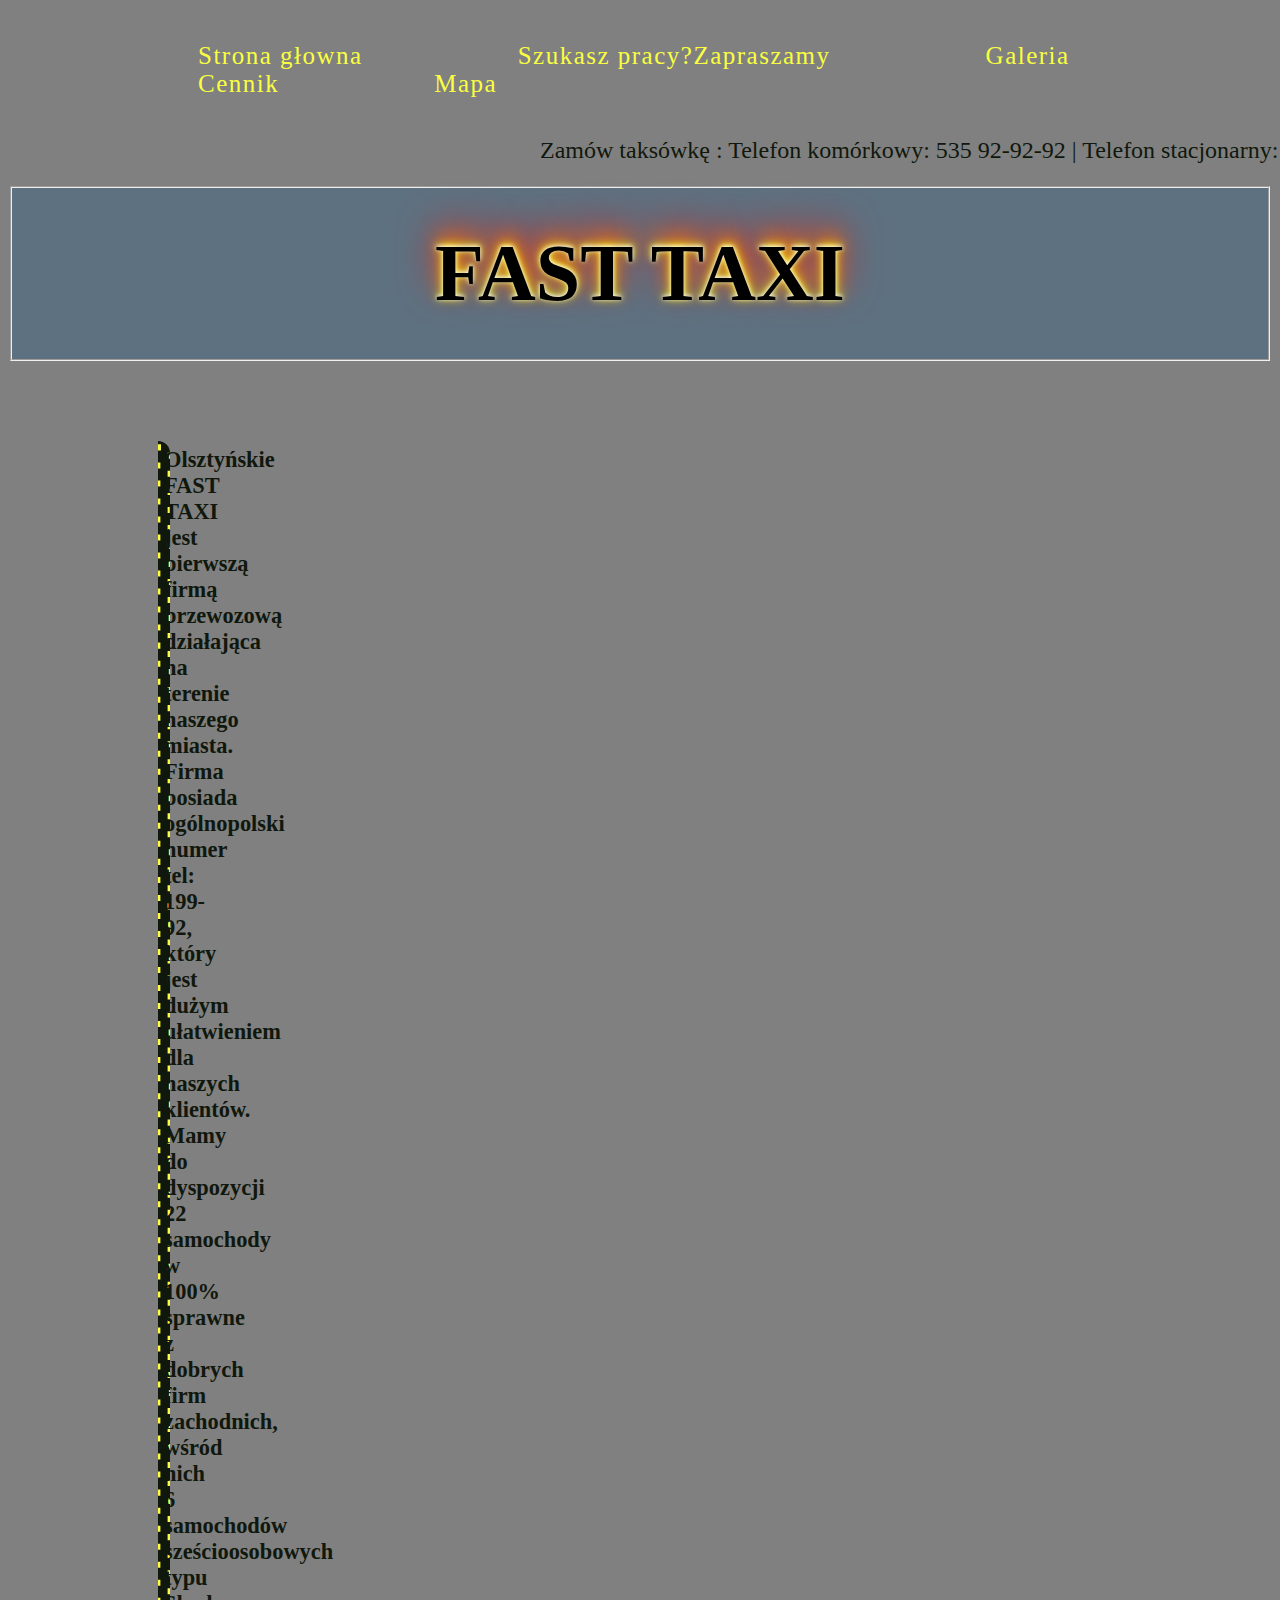
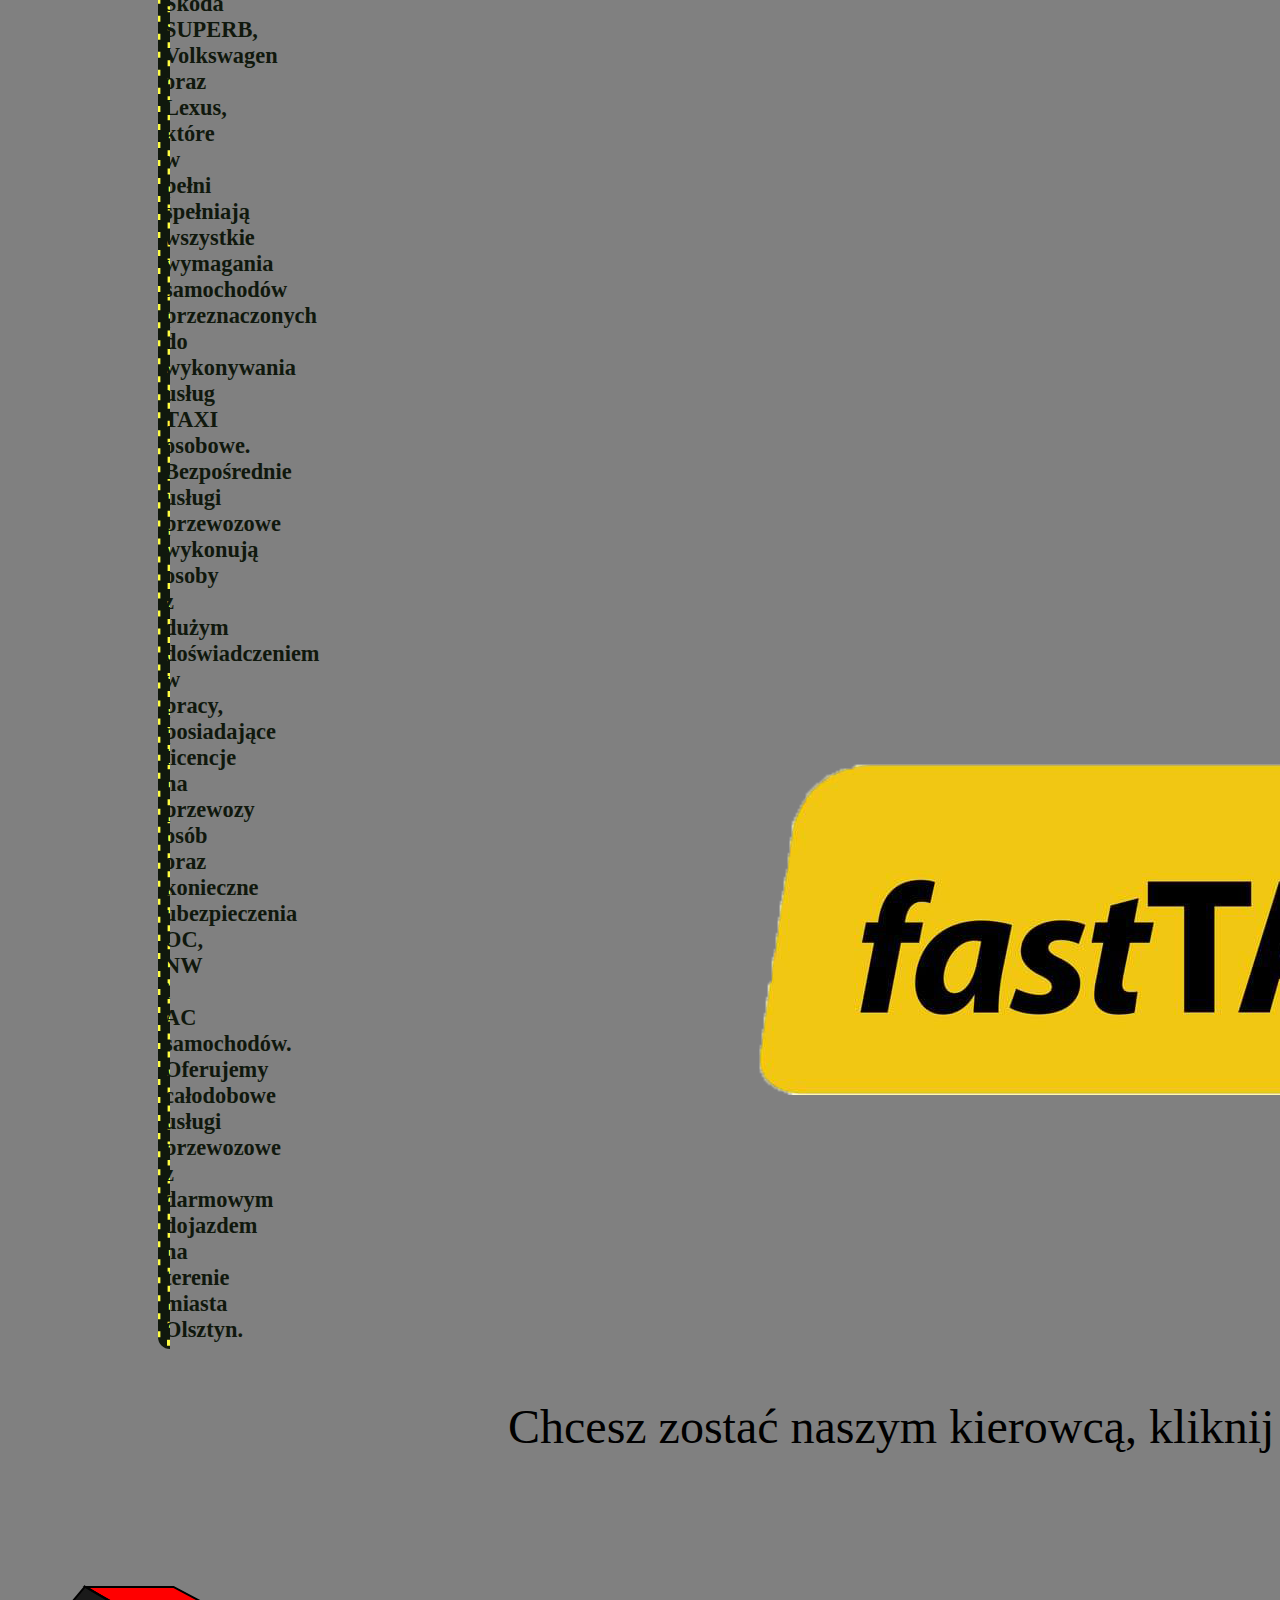
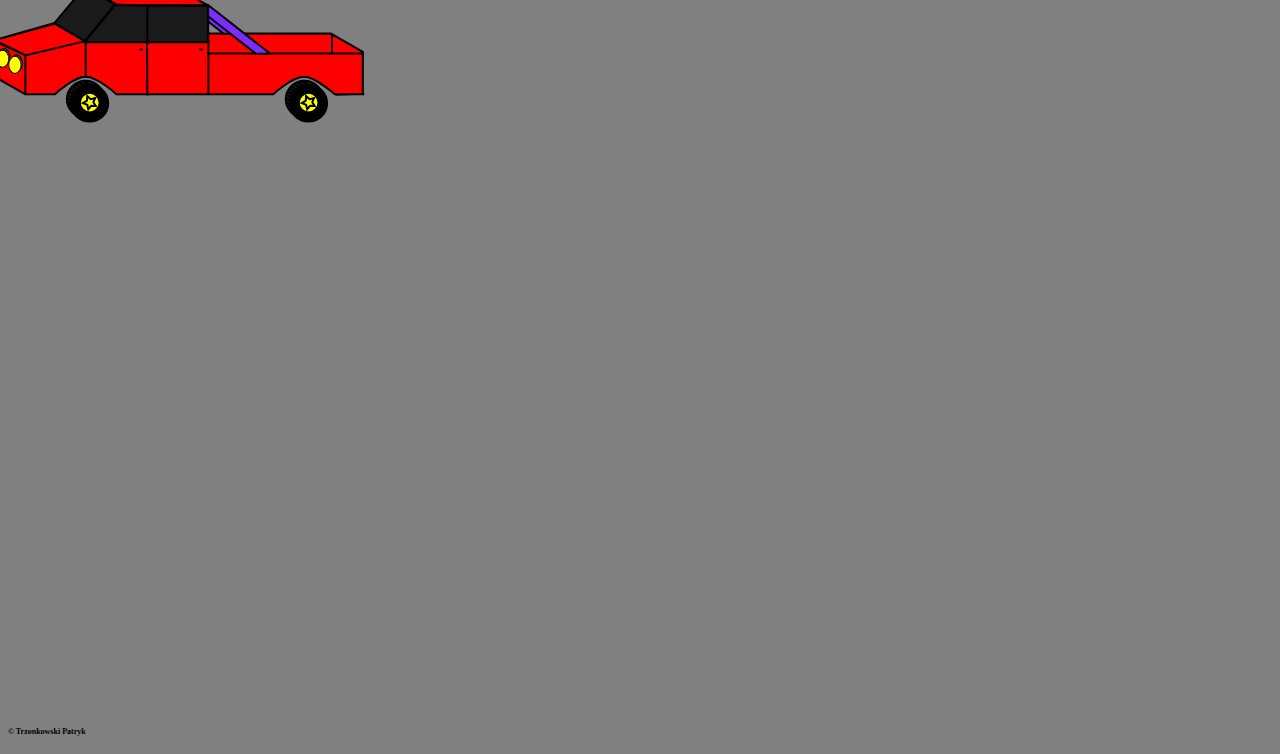
<file: index.html>
<!DOCTYPE html>
<html lang="en">
<head>

    <meta charset="UTF-8">
    <title>Fast Taxi - Najlepsza taxi w mieście</title>
    <link rel="stylesheet" href="styles.css">
    <script src="formularz.html"></script>
    <script src="Galeria.html"></script>
    <script src="Cennik.html"></script>
    <script src="index.html"></script>
    <script src="Mapa.html"></script>
    <br>


    <ul>
        <li class="menu"><a href="index.html">Strona głowna</a></li>
        <li class="menu"><a href="formularz.html">Szukasz pracy?Zapraszamy</a></li>
        <li class="menu"><a href="Galeria.html">Galeria</a></li>
        <li class="menu"><a href="Cennik.html">Cennik</a></li>
        <li class="menu"><a href="Mapa.html">Mapa</a></li>
    </ul>



    <div id="blok1">
        <p>Zamów taksówkę : Telefon komórkowy:
            <span>535 92-92-92   |  Telefon stacjonarny: <span>89 533-00-30</span></span>
        </p>
    </div>

    <fieldset><h3>
        FAST TAXI
    </h3></fieldset>

    <h4>
        Olsztyńskie FAST TAXI jest pierwszą firmą przewozową działająca na terenie naszego miasta.
        Firma posiada ogólnopolski numer tel: 199-92, który jest dużym ułatwieniem dla naszych klientów.
        Mamy do dyspozycji 22 samochody w 100% sprawne z dobrych firm zachodnich, wśród nich 6 samochodów
        sześcioosobowych typu Skoda SUPERB, Volkswagen oraz Lexus, które w pełni spełniają wszystkie wymagania samochodów
        przeznaczonych do wykonywania usług TAXI osobowe.
        Bezpośrednie usługi przewozowe wykonują osoby z dużym doświadczeniem w pracy, posiadające licencje na przewozy
        osób oraz konieczne ubezpieczenia OC, NW i AC samochodów.
        Oferujemy całodobowe usługi przewozowe z darmowym dojazdem na terenie miasta Olsztyn.
    </h4>

    <figure1>
        <img src="75392690_404927683721319_5792797824349372416_n.png"  alt="Logo">
    </figure1>

    <h8>
        Chcesz zostać naszym kierowcą, kliknij auto powyżej
    </h8>

    <a href="formularz.html">
        <svg xmlns="http://www.w3.org/2000/svg" id="svg2" viewBox="0 0 515.35 212.17" version="1.1" class="svg-image">
            <g id="layer1" transform="translate(-153.38 -338.96)">
                <g id="g3198" stroke="#000" transform="translate(6.0603 -112.26)">
                    <path id="path3302" stroke-width="1px" fill="#f00"
                          d="m169.79 539.55 76.691-20.392 39.011-47.877 113.7-0.48186 43.673 23.534 1.7439 36.794 158.29 0.4433 40.784 23.938-0.6701 53.64-34.351 1.3299-32.361-22.608-8.8661-1.3299-14.629 3.5464-15.959 11.083-8.4228 8.4228h-203.03l-9.7527-8.4228-12.412-8.4228-11.526-6.2062h-11.526l-10.196 4.433-19.062 12.856-4.433 5.3196-37.681 0.44331-40.784-23.052 1.7732-46.99z"/>
                    <g id="g4637">
                        <path id="path2905" fill-rule="evenodd" fill="#1a1a1a"
                              transform="matrix(2.5859 0 0 2.5575 -241.31 -865.11)"
                              d="m213.16 578.92c0 5.134-4.1619 9.2959-9.2959 9.2959s-9.2959-4.1619-9.2959-9.2959 4.1619-9.2959 9.2959-9.2959 9.2959 4.1619 9.2959 9.2959z"/>
                        <path id="path2903" fill-rule="evenodd" transform="matrix(2.5859 0 0 2.5575 -236.14 -859.99)"
                              d="m213.16 578.92c0 5.134-4.1619 9.2959-9.2959 9.2959s-9.2959-4.1619-9.2959-9.2959 4.1619-9.2959 9.2959-9.2959 9.2959 4.1619 9.2959 9.2959z"/>
                        <path id="path2913" stroke-width="2.5717px" fill="#999" d="m266.7 622.12-4.8626-3.1741"/>
                        <path id="path2915" stroke-width="2.5717px" fill="#999" d="m266.7 617.01-4.8626-3.1741"/>
                        <path id="path2930" stroke-width="2.5717px" fill="#999" d="m268.17 612.74-4.8626-3.1741"/>
                        <path id="path2932" stroke-width="2.5717px" fill="#999" d="m269.55 608.68-4.8626-3.1741"/>
                        <path id="path2934" stroke-width="2.5717px" fill="#999" d="m271.59 605.2-4.8626-3.1741"/>
                        <path id="path2936" stroke-width="2.5405px" fill="#999" d="m274.33 602.14-4.6994-3.2052"/>
                        <path id="path2938" stroke-width="2.8109px" fill="#999" d="m278.28 599.68-5.1084-3.6096"/>
                        <path id="path2940" stroke-width="3.233px" fill="#999" d="m283.46 597.74-5.8755-4.1516"/>
                        <path id="path2952" stroke-width="3.7643px" fill="#999" d="m289.73 596.79-6.2892-5.2583"/>
                        <path id="path2968" fill-rule="evenodd" fill="#ff0"
                              transform="matrix(2.5859 0 0 2.5575 -227.05 -872.3)"
                              d="m205.38 583.49c0 2.721-2.2058 4.9268-4.9267 4.9268-2.721 0-4.9267-2.2058-4.9267-4.9268s2.2058-4.9267 4.9267-4.9267c2.721 0 4.9267 2.2058 4.9267 4.9267z"/>
                        <path id="path2970"
                              d="m181.65 581.09-2.2998-0.20181-1.47 1.7801-0.51874-2.2496-2.1472-0.848 1.9792-1.1885 0.14296-2.3042 1.742 1.5151 2.2356-0.57607-0.90261 2.1249z"
                              transform="matrix(2.5859 0 0 2.5575 -170.55 -861.72)" fill="#ff0" fill-rule="evenodd"/>
                    </g>
                    <g id="g3684" stroke-linejoin="round" transform="translate(0,112)" fill-rule="evenodd">
                        <path id="path3660" transform="matrix(.96888 0 0 1.37 5.3724 -162.91)" fill="#333"
                              d="m189.25 446.91c0 4.4624-3.6175 8.0799-8.0799 8.0799s-8.0799-3.6175-8.0799-8.0799 3.6175-8.0799 8.0799-8.0799 8.0799 3.6175 8.0799 8.0799z"/>
                        <path id="path3668" transform="matrix(.96888 0 0 1.37 3.3724 -160.91)" fill="#ff0"
                              d="m189.25 446.91c0 4.4624-3.6175 8.0799-8.0799 8.0799s-8.0799-3.6175-8.0799-8.0799 3.6175-8.0799 8.0799-8.0799 8.0799 3.6175 8.0799 8.0799z"/>
                    </g>
                    <g id="g3694" stroke-linejoin="round" transform="translate(16,120)" fill-rule="evenodd">
                        <path id="path3696" transform="matrix(.96888 0 0 1.37 5.3724 -162.91)" fill="#333"
                              d="m189.25 446.91c0 4.4624-3.6175 8.0799-8.0799 8.0799s-8.0799-3.6175-8.0799-8.0799 3.6175-8.0799 8.0799-8.0799 8.0799 3.6175 8.0799 8.0799z"/>
                        <path id="path3698" transform="matrix(.96888 0 0 1.37 3.3724 -160.91)" fill="#ff0"
                              d="m189.25 446.91c0 4.4624-3.6175 8.0799-8.0799 8.0799s-8.0799-3.6175-8.0799-8.0799 3.6175-8.0799 8.0799-8.0799 8.0799 3.6175 8.0799 8.0799z"/>
                    </g>
                    <path id="path2842" stroke-width="2.5717px" fill="none" d="m643.05 609.16v-55.541"/>
                    <path id="path2844" stroke-width="2.5717px" fill="none" d="m603.37 530.96v24.85"/>
                    <path id="path2830" stroke-width="2.5717px" fill="none" d="m286.1 541.26v45.311"/>
                    <path id="path2828" stroke-width="2.5717px" fill-rule="evenodd" fill="#fff"
                          d="m286.1 541.26h157.05"/>
                    <path id="path2818" stroke-width="2.5717px" fill="none"
                          d="m644.95 609.23h-37.976s-24.404-22.655-39.675-22.655-39.675 22.655-39.675 22.655h-201.85s-24.404-22.655-39.675-22.655-39.675 22.655-39.675 22.655h-37.976v-50.161l-39.675-18.265v45.771l39.675 22.655"/>
                    <path id="path2824" stroke-width="2.5717px" fill-rule="evenodd" fill="#fff"
                          d="m444.12 539.07v70.161"/>
                    <path id="path2832" stroke-width="2.5717px" fill-rule="evenodd" fill="#fff"
                          d="m365.13 540.49 0.32186 70.207"/>
                    <path id="path2834" stroke-width="2.5717px" fill="none" d="m355.11 551.49h4.4388"/>
                    <path id="path2836" stroke-width="2.5717px" fill="none" d="m432.68 551.49h4.4388"/>
                    <path id="path2838" stroke-width="2.5717px" fill="none" d="m444.8 556.61h198.38"/>
                    <path id="path2840" stroke-width="2.5717px" fill="none" d="m444.8 531.03h157l41.374 23.626"/>
                    <g id="g4613" stroke-width="2.5717" fill="#7f2aff" fill-rule="evenodd">
                        <path id="path2874" d="m417.72 495.09 46.25 36.25h16.469v-1.4375l-44.094-34.562-18.625-0.25z"/>
                        <path id="rect2851"
                              d="m442.47 494.25v13.347l62.87 49.312h16.485v-1.4386l-78.142-61.221h-1.2121z"/>
                    </g>
                    <path id="path2897" stroke-width="2.5717px" fill="none" d="m285.75 471.38 39.691 22.116"/>
                    <path id="path4556" stroke-width="2.572" fill="none"
                          d="m245.13 517.59-76.485 21.942 40.75 19.435 75.858-18.181-40.123-23.196z"/>
                    <path id="path3782" stroke-width="2.572" fill="#1a1a1a"
                          d="m285.13 470.58-39.496 47.019 39.496 23.196 38.954-47.884-38.954-22.332z"/>
                    <path id="path4558" stroke-width="2.572" fill="#1a1a1a"
                          d="m324.12 493.53-39.259 48.63h81.5l0.11922-47.139-42.36-1.491z"/>
                    <path id="path4617" stroke-width="2.572" fill="#1a1a1a"
                          d="m365.5 494.4v47.766h78.366v-47.139l-78.366-0.62692z"/>
                    <g id="g4652" transform="translate(282)">
                        <path id="path4654" fill-rule="evenodd" fill="#1a1a1a"
                              transform="matrix(2.5859 0 0 2.5575 -241.31 -865.11)"
                              d="m213.16 578.92c0 5.134-4.1619 9.2959-9.2959 9.2959s-9.2959-4.1619-9.2959-9.2959 4.1619-9.2959 9.2959-9.2959 9.2959 4.1619 9.2959 9.2959z"/>
                        <path id="path4656" fill-rule="evenodd" transform="matrix(2.5859 0 0 2.5575 -236.14 -859.99)"
                              d="m213.16 578.92c0 5.134-4.1619 9.2959-9.2959 9.2959s-9.2959-4.1619-9.2959-9.2959 4.1619-9.2959 9.2959-9.2959 9.2959 4.1619 9.2959 9.2959z"/>
                        <path id="path4658" stroke-width="2.5717px" fill="#999" d="m266.7 622.12-4.8626-3.1741"/>
                        <path id="path4660" stroke-width="2.5717px" fill="#999" d="m266.7 617.01-4.8626-3.1741"/>
                        <path id="path4662" stroke-width="2.5717px" fill="#999" d="m268.17 612.74-4.8626-3.1741"/>
                        <path id="path4664" stroke-width="2.5717px" fill="#999" d="m269.55 608.68-4.8626-3.1741"/>
                        <path id="path4666" stroke-width="2.5717px" fill="#999" d="m271.59 605.2-4.8626-3.1741"/>
                        <path id="path4668" stroke-width="2.5405px" fill="#999" d="m274.33 602.14-4.6994-3.2052"/>
                        <path id="path4670" stroke-width="2.8109px" fill="#999" d="m278.28 599.68-5.1084-3.6096"/>
                        <path id="path4672" stroke-width="3.233px" fill="#999" d="m283.46 597.74-5.8755-4.1516"/>
                        <path id="path4674" stroke-width="3.7643px" fill="#999" d="m289.73 596.79-6.2892-5.2583"/>
                        <path id="path4676" fill-rule="evenodd" fill="#ff0"
                              transform="matrix(2.5859 0 0 2.5575 -227.05 -872.3)"
                              d="m205.38 583.49c0 2.721-2.2058 4.9268-4.9267 4.9268-2.721 0-4.9267-2.2058-4.9267-4.9268s2.2058-4.9267 4.9267-4.9267c2.721 0 4.9267 2.2058 4.9267 4.9267z"/>
                        <path id="path4678" fill-rule="evenodd" fill="#ff0"
                              transform="matrix(2.5859 0 0 2.5575 -170.55 -861.72)"
                              d="m181.65 581.09-2.2998-0.20181-1.47 1.7801-0.51874-2.2496-2.1472-0.848 1.9792-1.1885 0.14296-2.3042 1.742 1.5151 2.2356-0.57607-0.90261 2.1249z"/>
                    </g>
                    <path id="path3032" stroke-width="2.572" fill="none"
                          d="m286.48 470.83h112.64l44.823 23.776h-118.49l-38.976-23.776z"/>
                </g>
            </g>
        </svg>
    </a>

    <h6>
        © Trzonkowski Patryk
    </h6>



</head>
</file>
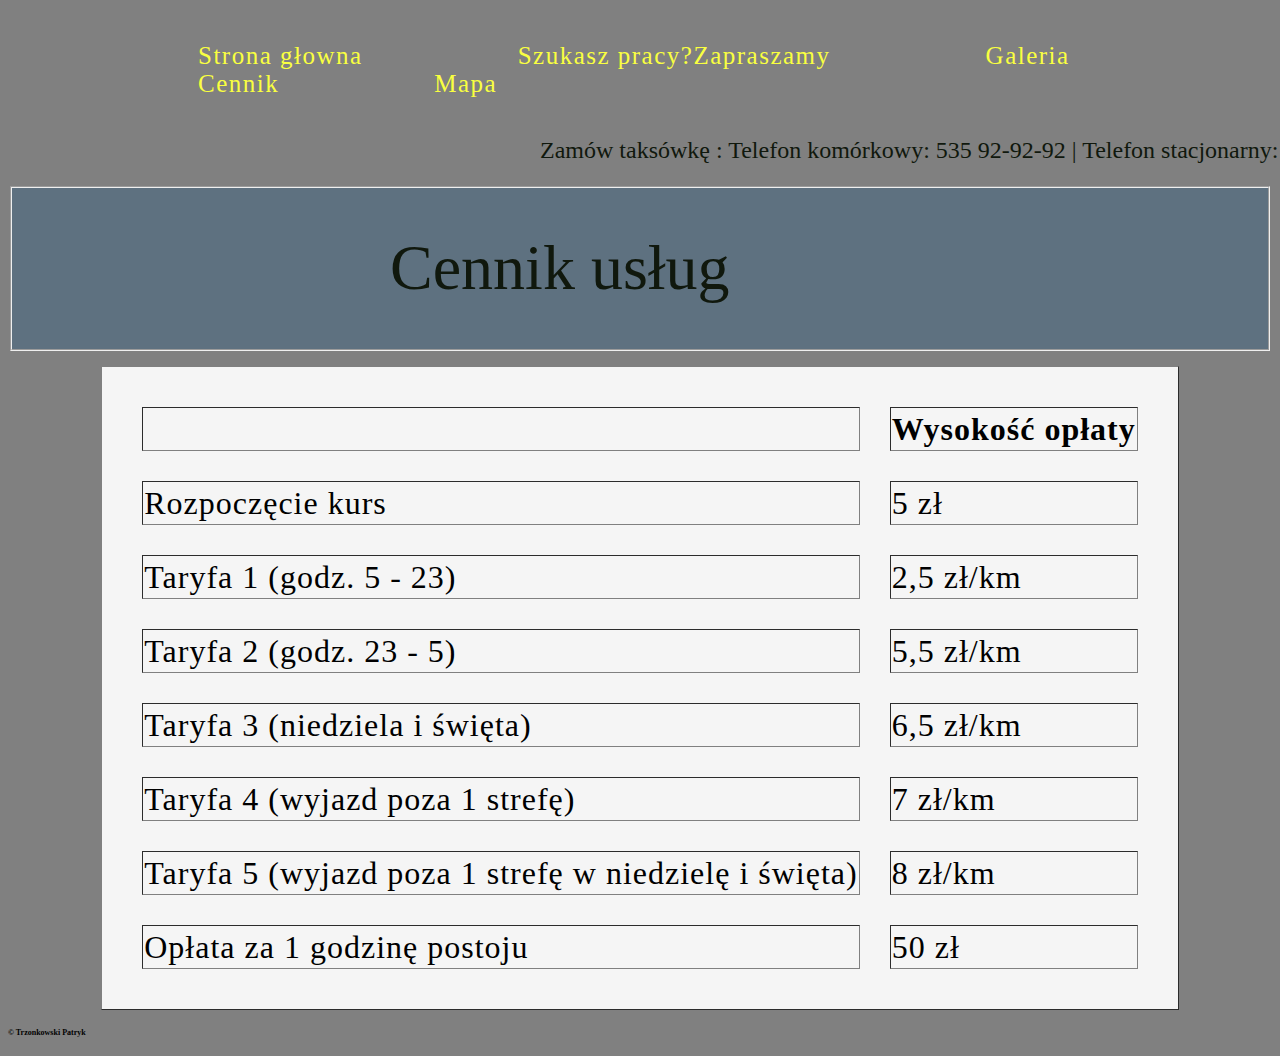
<file: Cennik.html>
<!DOCTYPE html>
<html lang="en">
<head>
    <meta charset="UTF-8">
    <title>Cennik usług</title>
    <link rel="stylesheet" href="styles.css">
</head>
<br>
<ul>
<li class="menu"><a href="index.html">Strona głowna</a></li>
<li class="menu"><a href="formularz.html">Szukasz pracy?Zapraszamy</a></li>
<li class="menu"><a href="Galeria.html">Galeria</a></li>
<li class="menu"><a href="Cennik.html">Cennik</a></li>
<li class="menu"><a href="Mapa.html">Mapa</a></li>
</ul>
<div id="blok1">
    <p>Zamów taksówkę : Telefon komórkowy:
        <span>535 92-92-92   |  Telefon stacjonarny: <span>89 533-00-30</span></span>
    </p>
</div>
<fieldset>
<div id="blok">
    <p>Cennik usług</p>
</div>
</fieldset>


<table border="1" style="margin: auto;">

    <thead>
    <tr>
        <th></th>
        <th>Wysokość opłaty</th>
    </tr>
    </thead>
    <tr>
        <td> Rozpoczęcie kurs</td>
        <td>5 zł</td>
    </tr>
    <tr>
        <td>Taryfa 1 (godz. 5 - 23)</td>
        <td>2,5 zł/km</td>
    </tr>
    <tr>
        <td>Taryfa 2 (godz. 23 - 5)</td>
        <td>5,5 zł/km</td>
    </tr>
    <tr>
        <td>Taryfa 3 (niedziela i święta)</td>
        <td>6,5 zł/km</td>
    </tr>
    <tr>
        <td>Taryfa 4 (wyjazd poza 1 strefę)</td>
        <td>7 zł/km</td>
    </tr>
    <tr>
        <td>Taryfa 5 (wyjazd poza 1 strefę w niedzielę i święta)</td>
        <td>8 zł/km</td>
    </tr>
    <tr>
        <td>Opłata za 1 godzinę postoju</td>
        <td>50 zł</td>
    </tr>
</table>

<h6>
    © Trzonkowski Patryk
</h6>


</html>
</file>
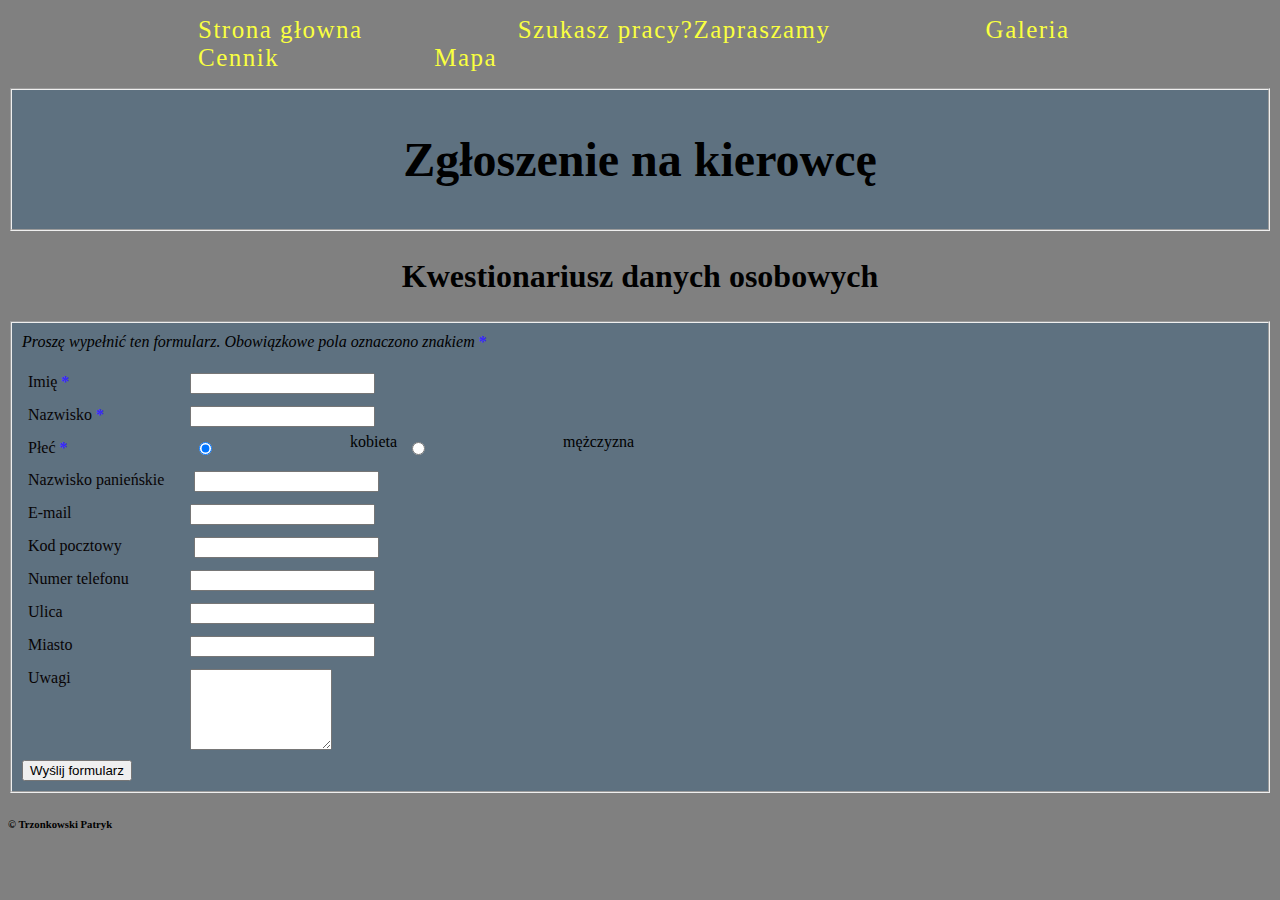
<file: formularz.html>
<!DOCTYPE html>
<html lang="en">
<head>
    <meta charset="UTF-8">
    <title>Formularz zgłoszeniowy</title>
    <link rel="stylesheet" href="form.css">
    <script src="Formularz.js"></script>

</head>
<body>
<ul>
<li class="menu"><a href="index.html">Strona głowna</a></li>
<li class="menu"><a href="formularz.html">Szukasz pracy?Zapraszamy</a></li>
<li class="menu"><a href="Galeria.html">Galeria</a></li>
<li class="menu"><a href="Cennik.html">Cennik</a></li>
<li class="menu"><a href="Mapa.html">Mapa</a></li>
</ul>

<fieldset>
<h1>Zgłoszenie na kierowcę</h1>
</fieldset>
<h2>Kwestionariusz danych osobowych</h2>
<form action="#" method="get">
    <fieldset name="dane_osobowe">
        <p><i>Proszę wypełnić ten formularz. Obowiązkowe pola oznaczono znakiem </i>
            <em>*</em></p>
        <label>Imię <em>*</em></label><label>
        <input type="text" name="f_imie"/>
    </label> <br/>
        <label>Nazwisko <em>*</em></label><label>
        <input type="text" name="f_nazwisko"/>
    </label> <br/>
        <label>Płeć <em>*</em></label>

        <label>
            <input name="f_plec" value="f_k" checked type="radio" onclick="showElement('NazwiskoPanieńskie');"/>
        </label>kobieta
        <label>
            <input name="f_plec" value="f_m" type="radio" onclick="hideElement('NazwiskoPanieńskie');"/>
        </label>mężczyzna <br/>
        <label>Nazwisko panieńskie</label>
        <span id="NazwiskoPanieńskie"><label>
<input type="text" name="f_nazwisko_p">
</label></span> <br/>

        <label>E-mail</label><label>
        <input type="email" name="f_email" />
    </label><br/>
        <b id="email" class="none"></b>
        <label>Kod pocztowy</label> <label>
        <input type="text" name="f_kod" onkeyup="checkZIPCodeRegEx(this);"/>
    </label>
        <b id="kod" class="none"></b>
        <br/>

        <label>Numer telefonu</label><label>
        <input type="text" name="f_numertelefonu"/>
    </label><br/>


        <label>Ulica</label><label>
        <input type="text" name="f_ulica"/>
    </label> <br/>
        <label>Miasto</label><label>
        <input type="text" name="f_miasto"/>
    </label> <br/>
        <label>Uwagi</label><label>
        <textarea rows="5" cols="15" name="uwagi"></textarea>
    </label> <br/>
        <input type="submit" name="submit" value="Wyślij formularz" onclick="validate(this.form);"/>
    </fieldset>

    <script type="text/javascript">
        function showElement(e) {
            document.getElementById(e).style.visibility = 'visible';
        }

        function hideElement(e) {
            document.getElementById(e).style.visibility = 'hidden';
        }
    </script>
</form>

<h6>
    © Trzonkowski Patryk
</h6>

</body>
</html>
</file>
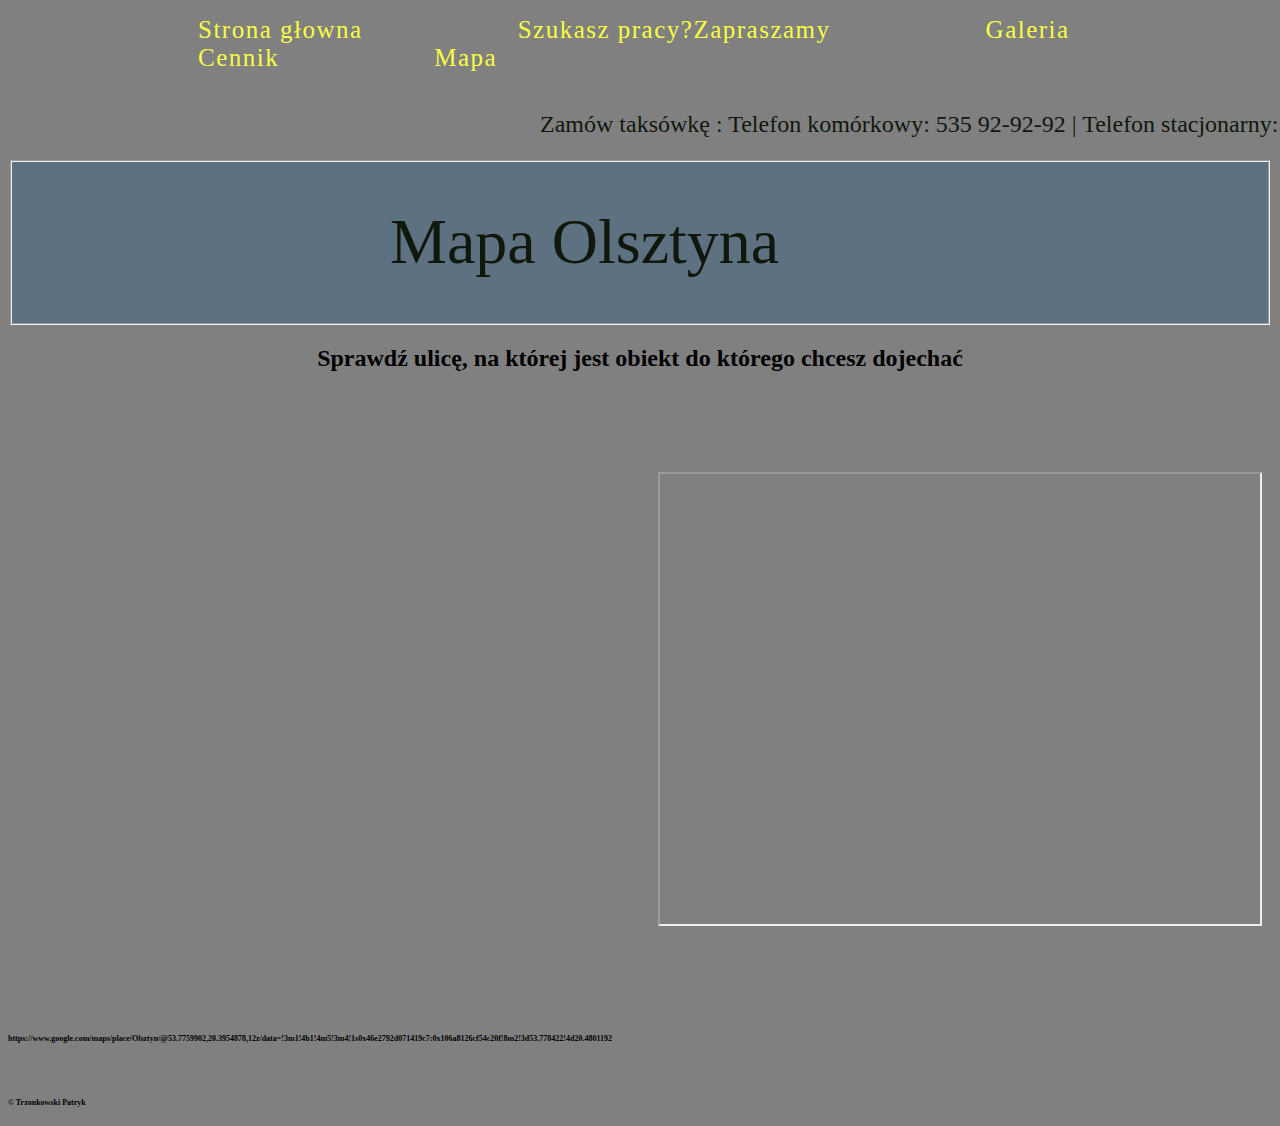
<file: Mapa.html>
<!DOCTYPE html>
<html lang="en">
<head>
    <meta charset="UTF-8">
    <title>Mapa Olsztyna</title>
    <link rel="stylesheet" href="styles.css">
</head>
<body>
<ul>
<li class="menu"><a href="index.html">Strona głowna</a></li>
<li class="menu"><a href="formularz.html">Szukasz pracy?Zapraszamy</a></li>
<li class="menu"><a href="Galeria.html">Galeria</a></li>
<li class="menu"><a href="Cennik.html">Cennik</a></li>
<li class="menu"><a href="Mapa.html">Mapa</a></li>
</ul>
<div id="blok1">
    <p>Zamów taksówkę : Telefon komórkowy:
        <span>535 92-92-92   |  Telefon stacjonarny: <span>89 533-00-30</span></span>
    </p>
</div>
<fieldset>
<div id="blok">
    <p>Mapa Olsztyna</p>
</div>
</fieldset>

<h2>
    Sprawdź ulicę, na której jest obiekt do którego chcesz dojechać
</h2>

<h1>
    <iframe src="https://www.google.com/maps/embed?pb=!1m18!1m12!1m3!1d75448.08293222016!2d20.395487587351706!3d53.77609163636907!2m3!1f0!2f0!3f0!3m2!1i1024!2i768!4f13.1!3m3!1m2!1s0x46e2792d071419c7%3A0x106a8126cf54c20f!2sOlsztyn!5e0!3m2!1spl!2spl!4v1574016670282!5m2!1spl!2spl"
            width="600" height="450" style="..." allowfullscreen=""></iframe>
</h1>
<h6>
    https://www.google.com/maps/place/Olsztyn/@53.7759902,20.3954878,12z/data=!3m1!4b1!4m5!3m4!1s0x46e2792d071419c7:0x106a8126cf54c20f!8m2!3d53.778422!4d20.4801192
</h6>

<br>
<h6>
    © Trzonkowski Patryk
</h6>

</body>
</html>
</file>
<file: styles.css>
body {
    background-color: grey;
}


#blok {
    position: relative;
    width: 500px;
    height: 2.2em;
    line-height: 2.2em;
    margin: 0 auto;
    font-size: 4em;
    text-align: center;
    color: #10180d;
}

#blok > p {
    position: absolute;
    margin: 0;
    white-space: nowrap;
    animation: przesun 50s linear infinite;
    -webkit-animation: przesun 25s linear infinite;
}

#blok1 {
    position: relative;
    width: 200px;
    height: 3em;
    line-height: 3em;
    margin: 0 auto;
    font-size: 1.5em;
    text-align: center;
    color: #10180d;
}

#blok1 > p {
    position: absolute;
    margin: 0;
    white-space: nowrap;
    animation: przesun 50s linear infinite;
    -webkit-animation: przesun 25s linear infinite;
}

#blok2 {
    position: relative;
    width: 500px;
    height: 2.2em;
    line-height: 2.2em;
    margin: 0 auto;
    font-size: 4em;
    text-align: center;
    color: #10180d;
}

#blok2 > p {
    position: absolute;
    margin: 0;
    white-space: nowrap;
    animation: przesun 50s linear infinite;
    -webkit-animation: przesun 25s linear infinite;
}

#blok3 {
    position: relative;
    width: 500px;
    height: 2.2em;
    line-height: 2.2em;
    margin: 0 auto;
    font-size: 4em;
    text-align: center;
    color: #10180d;
}

#blok3 > p {
    position: absolute;
    margin: 0;
    white-space: nowrap;
    animation: przesun 50s linear infinite;
    -webkit-animation: przesun 25s linear infinite;
}

@keyframes przesun {
    0% {
        transform: translateX(0);
        padding-left: 110%;
    }
    100% {
        transform: translateX(-100%);
        padding-left: 110%;
    }
}

@-webkit-keyframes przesun {
    0% {
        -webkit-transform: translateX(0);
        padding-left: 100%;
    }
    100% {
        -webkit-transform: translateX(-100%);
        padding-left: 100%;
    }
}


figure {
    text-align: center;
    line-height: 60px;
    word-spacing: 120px;
}



fieldset {
    margin-bottom: 15px;
    padding: 10px;
    background-color: #5e7180;
}


li.menu {
    display: inline;
}

li.menu a {
    width: 23423px;
    font-size: 25px;
    color: #f9ff40;
    text-decoration: none;
    margin: 0 1px 15px 150px;
    letter-spacing: 1.5px;
    float: end;
}

li.menu a:hover {
    text-decoration: none;
    color: #ff7c10;
    font-weight: bolder;
}

table {
    margin-bottom: 15px;
    padding: 10px;
    font-size: 2em;
    letter-spacing: 1px;
    line-height: 40px;
    border-spacing: 30px;
    position: center;
    border-collapse: separate;
    background-color: whitesmoke;
}

h1 {
    margin: 100px 650px;
}

h2 {
    text-align: center;
}

h3 {
    text-shadow: 0 -1px 4px #FFF, 0 -2px 10px #ff0, 0 -10px 20px #ff8000, 0 -18px 40px #F00, 17px 16px 11px rgba(242, 255, 28, 0);
    text-align: center;
    font-size: 5em;
    margin: 30px;
}

h4 {
    margin: 80px 750px;
    color: #10180d;
    text-align: center;
    font-family: Georgia, "Times New Roman", serif;
    font-size: 1.4em;
    position: relative;
    left: -600px;
    border: 6px dashed #10180d;
    border-radius: 0 40px 0 40px;
    background-color: #fffd41;

}

figure1 {
    margin: 80px 750px;
    position: relative;
    top: -750px;
}

h5 {
    font-size: 2em;
    text-align: center;

}



.svg-image {
    width: 400px;
    height: 400px;
    transform: translateX(20px);
    transition: 1s;
    animation-timing-function: ease-in-out;
    animation-duration: 2s;
    animation-iteration-count: infinite;
    animation-name: anim-1;
    position: relative;
    right: 50px;
    top: -450px;

}

@keyframes anim-1 {
    20% {
        fill: #d8a0c9;
    }
    60% {
        transform: translateX(-300px);
    }
}

@keyframes anim-2 {
    20% {
        fill: #d8a0c9;
    }
    60% {
        transform: translateX(300px);
    }
}

h8 {
    position: relative;
    right: -500px;
    top: -450px;
    font-size: 3em;
}
h6{
    font-size: 0.5em;
}
</file>
<file: form.css>
h1 {
    text-align: center;
    font-size: 3em;
}

p {
    margin-top: 0px;

}

body {
    background-color: gray;
);
}

fieldset {
    margin-bottom: 15px;
    padding: 10px;
    background-color: #FFFFFF;


}
fieldset {
    margin-bottom: 15px;
    padding: 10px;
    background-color: #5e7180;
}


em {
    font-weight: bold;
    font-style: normal;
    color: #ff0000;

}

label {
    width: 150px;
    display: inline-block;
    vertical-align: top;
    color: #080405;
    margin: 6px;

}

h2 {
    text-align: center;
    font-size: 2em;
}

p {
    margin-top: 0px;
}


em {
    font-weight: bold;
    font-style: normal;
    color: #3826ff;
}

label {
    width: 150px;
    display: inline-block;
    vertical-align: top;
    margin: 6px;
}

li.menu {
    display: inline;
}

li.menu a {
    width: 23423px;
    font-size: 25px;
    color: #f9ff40;
    text-decoration: none;
    margin: 0 1px 15px 150px;
    letter-spacing: 1.5px;
    float: end;
}

li.menu a:hover {
    text-decoration: none;
    color: #ff7c10;
    font-weight: bolder;
}

span.err {
    color: #16ff16;
    font-weight: bold;
    padding-left: 5px;
}

.red {
    color: red;
}

.green {
    color: green;
}
</file>
